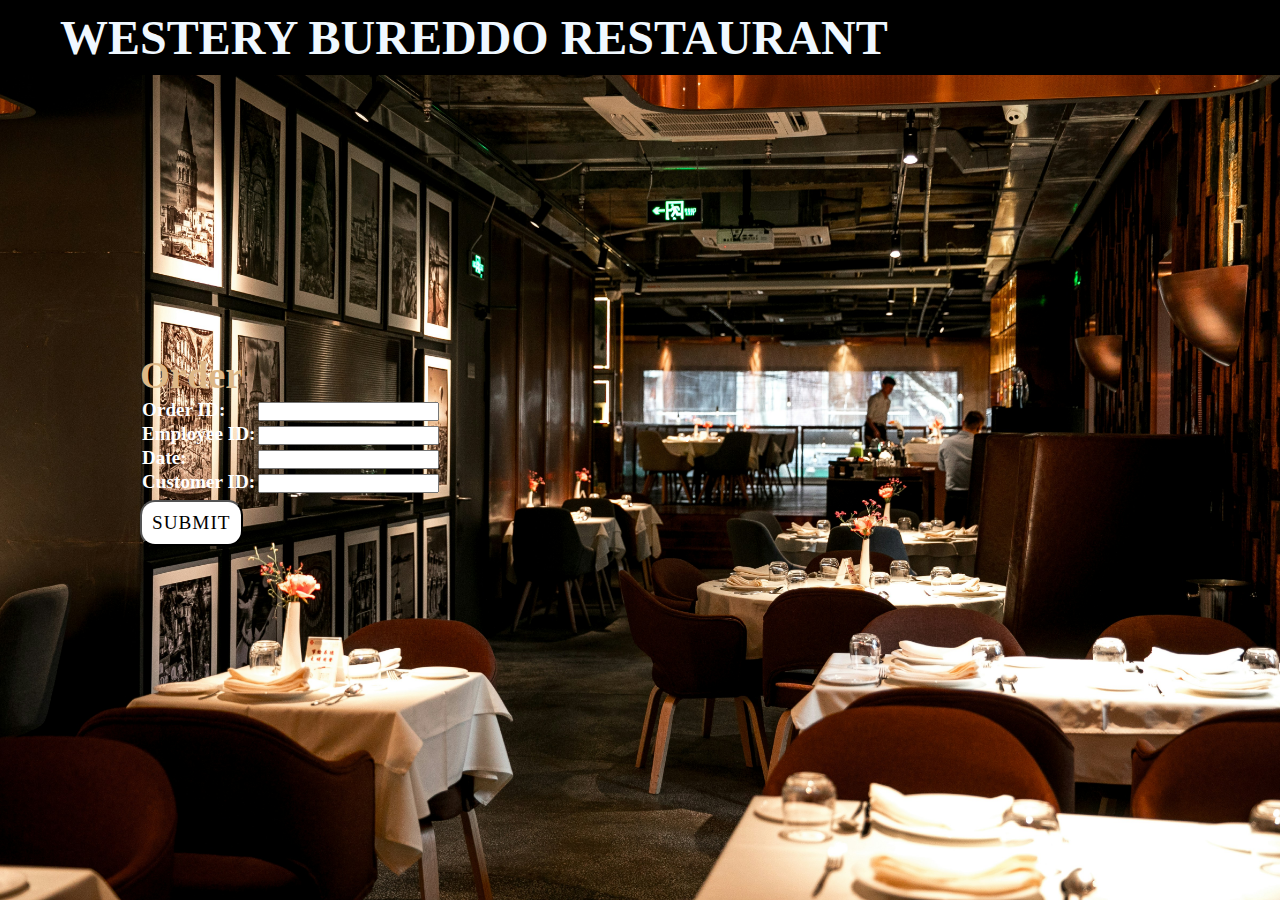
<file: Front-end/index.html>
<!DOCTYPE html>
<html >

<head>
	<meta charset="utf-8">
	<meta http-equiv="X-UA-Compatible" content="IE=edge">
	<meta name="order " content="width=device-width, initial-scale=1">
	<link href='https://fonts.googleapis.com/css?family=Amita' rel='stylesheet'>


	<title>Order NOW</title>

	<link type="text/css" rel="stylesheet" href="style (5).css" />



</head>

<body>
	<header>
		<a href="#" class="logo">Westery Bureddo restaurant</a>
		
	</header>
	<section class="Reservation" >

		<form action="ordernowmsg.html">
			<h2>Order</h2>
			<table>
				

				<tr>
					<td><b><label for="order_id">Order ID:</label></b></td>
					<td><input type="text" id="order_id" name="order_id" readonly></td>
				</tr>
				<tr>
					<td><b><label for="employee_id">Employee ID:</label></b></td>
					<td><input type="text" id="employee_id" name="employee_id"></td>
				</tr>
				<tr>
					<td><b><label for="date">Date:</label></b></td>
					<td><input type="text" id="date" name="date" readonly></td>
				</tr>
				<tr>
					<td><b><label for="cust_id">Customer ID:</label></b></td>
					<td><input type="text" id="cust_id" name="cust_id" readonly></td>
				</tr>
				
				
			</table>
			<br />
			<button type="submit" class="submit"> SUBMIT </button>
		</form>

	</section>
</body>

</html>
</file>
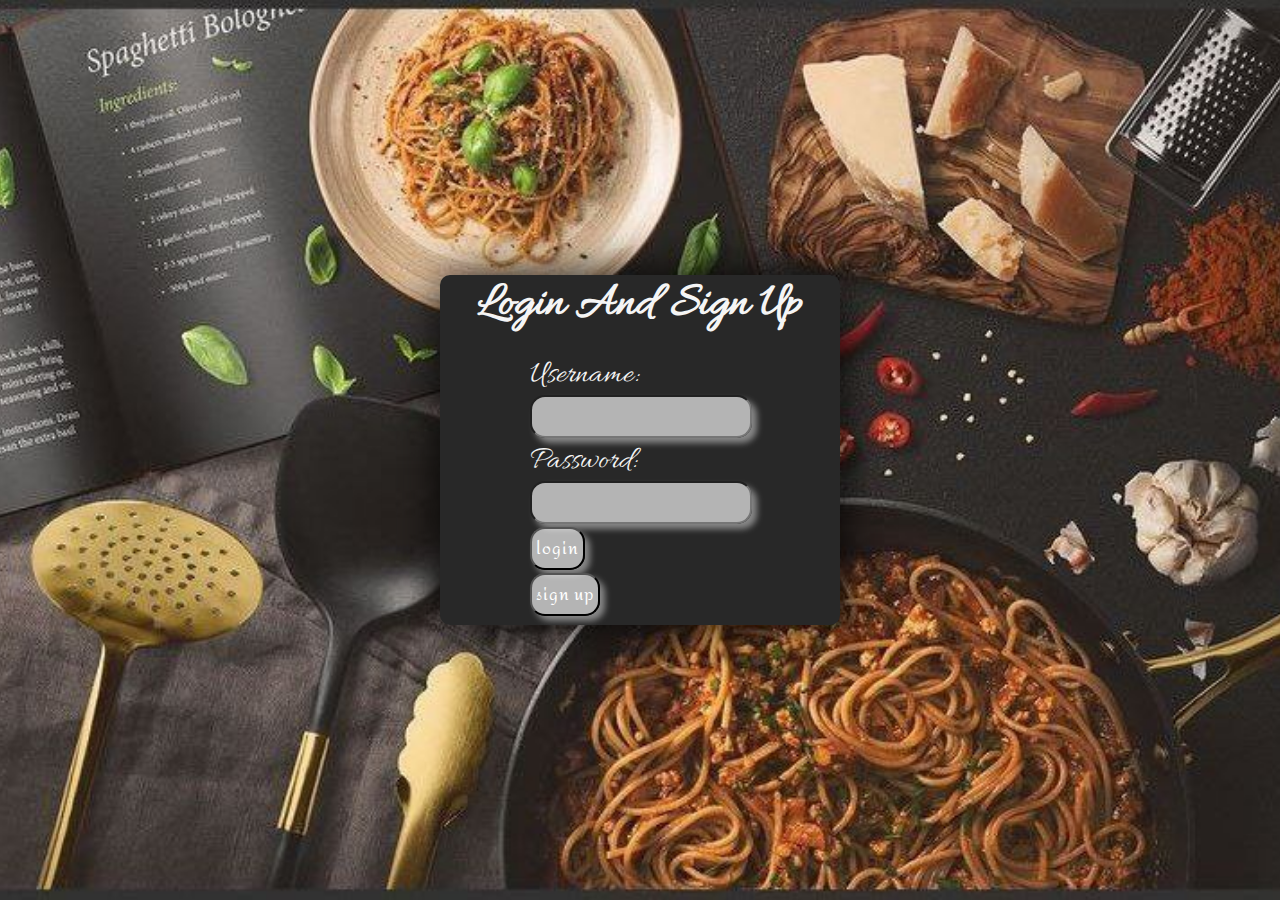
<file: Front-end/log in.html>
﻿<!DOCTYPE html>
<html>
<head>
    <meta charset="utf-8">
    <title>Login and Sign Up</title>
    <link rel="stylesheet" href="stylesheetreglog.css">
    <link href='https://fonts.googleapis.com/css?family=Allura' rel='stylesheet'>
    <link href='https://fonts.googleapis.com/css?family=Amita' rel='stylesheet'>
</head>
<body>
    <div class="container">
        <h1>Login and Sign Up</h1>
        <div class="split">
            <div class="split-form">
                
                <form action="web project.html">
                    <div class="form-group">
                        <label for="login-username">Username:</label>
                        <input type="text" id="login-username" name="login-username" required>
                    </div>
                    <div class="form-group">
                        <label for="login-password">Password:</label>
                        <input type="password" id="login-password" name="login-password" required>
                    </div>
                    <div class="form-group">
                        <button type="submit">login</button>

                    </div>
                </form>
                 
                <div>
                    <form class="submit"  action="sign up.html">
                        <button type="submit" >sign up</button>
                    </form>
                </div>
                
                
                

            </div>
            </div>
    </div>

</body>
</html>
</file>
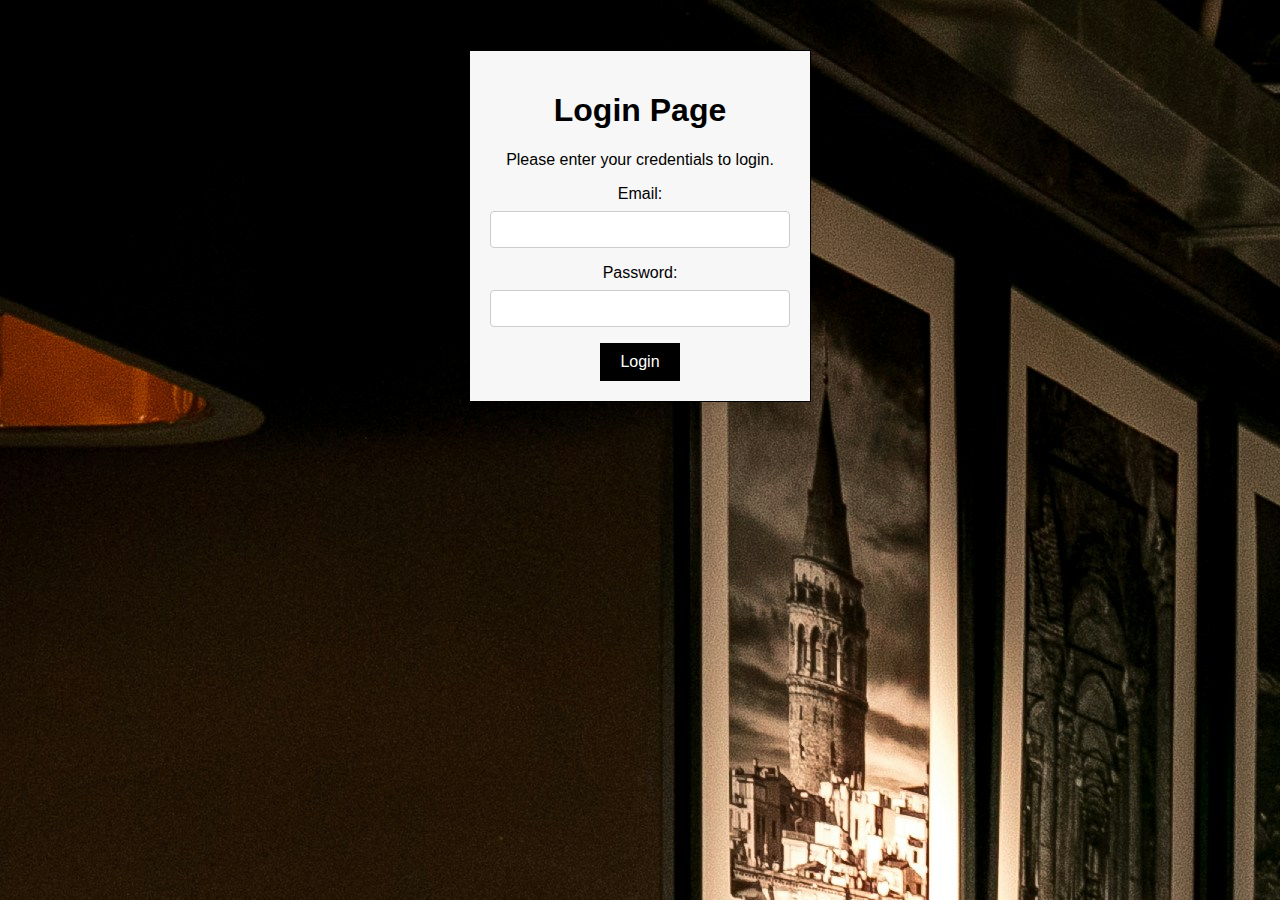
<file: Front-end/login.html>
<!DOCTYPE html>
<html lang="en">
<head>
    <meta charset="UTF-8">
    <meta name="viewport" content="width=device-width, initial-scale=1.0">
    <link rel="stylesheet" href="style.css">
    <title>Login Page</title>
</head>
<body>
    <div class="login-container">
        <h1>Login Page</h1>
        <p>Please enter your credentials to login.</p>

        <form action="login_process.php" method="post">
            <label for="email">Email:</label>
            <input type="email" id="email" name="email" required>

            <label for="password">Password:</label>
            <input type="password" id="password" name="password" required>

            <button type="submit">Login</button>
        </form>
    </div>
</body>
</html>
</file>
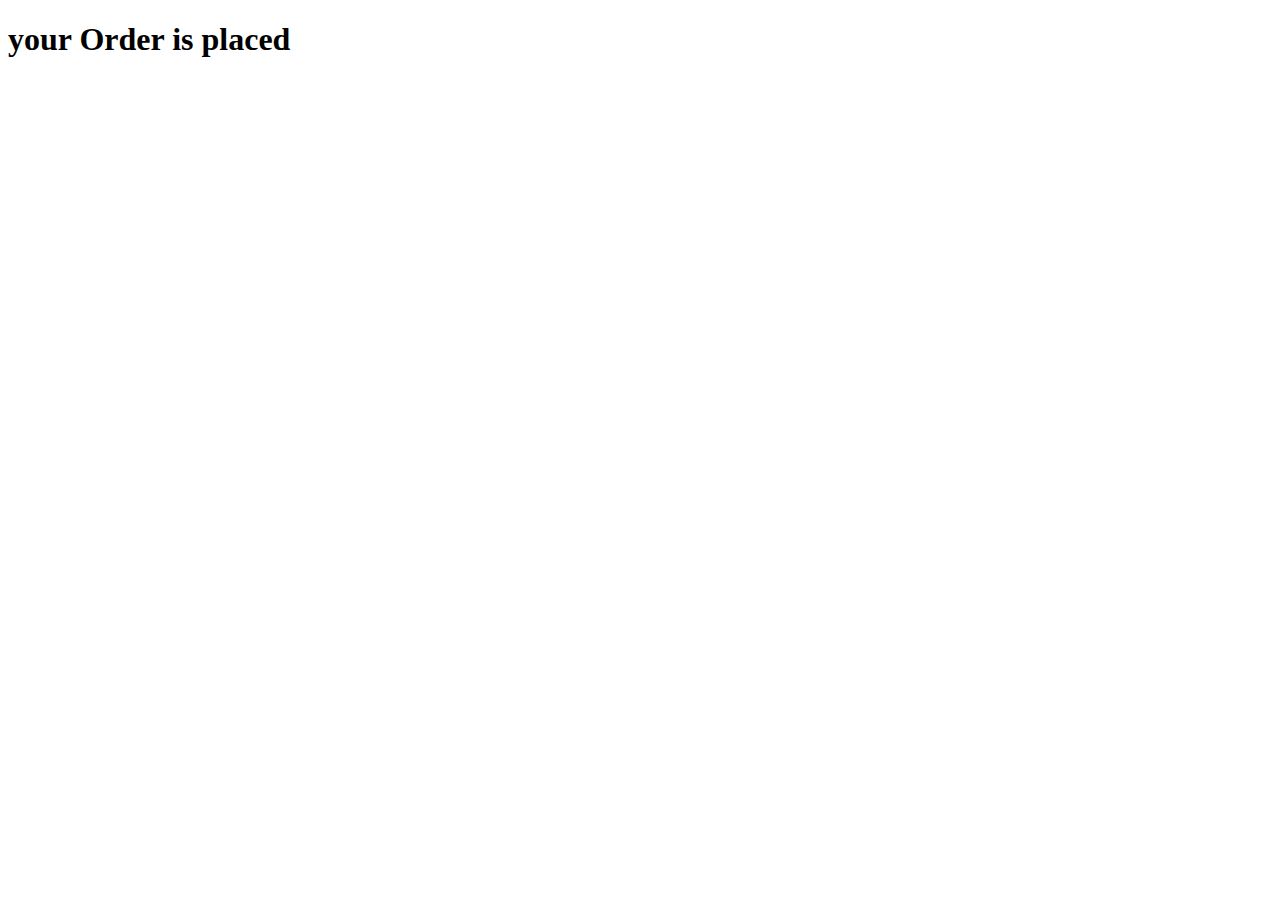
<file: Front-end/msg.html>
<!DOCTYPE html>
<html lang="en">
<head>
    <meta charset="UTF-8">
    <meta http-equiv="X-UA-Compatible" content="IE=edge">
    <meta name="viewport" content="width=device-width, initial-scale=1.0">
    <title>Document</title>
</head>
<body>
    <h1>your Order is placed</h1>
    
</body>
</html>
</file>
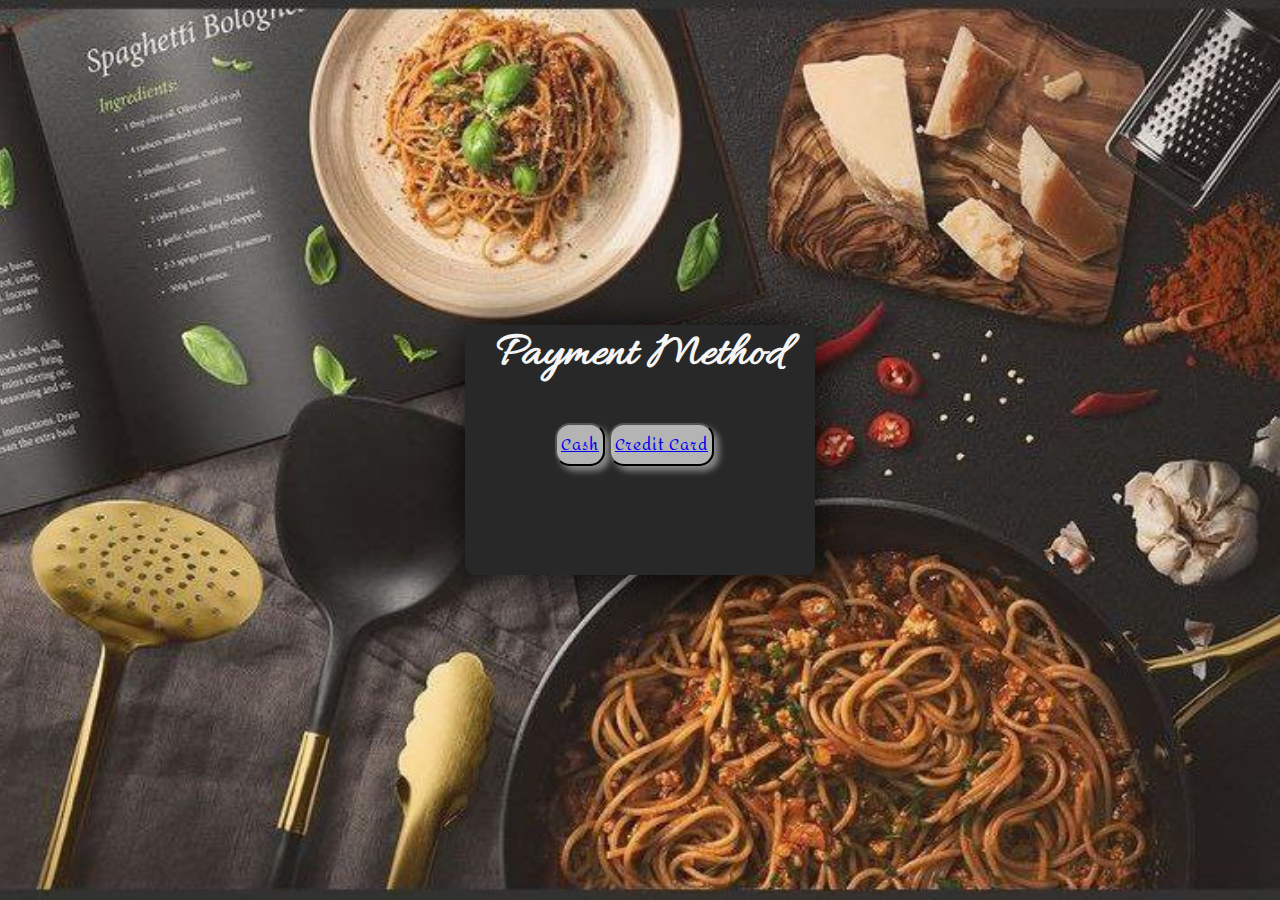
<file: Front-end/payment.html>
<html>
<head>
    <link rel="stylesheet" href="style (5) - Copy.css" />
    <meta charset="utf-8">
	<meta http-equiv="X-UA-Compatible" content="IE=edge">
	<meta name="order " content="width=device-width, initial-scale=1">
	<link href='https://fonts.googleapis.com/css?family=Amita' rel='stylesheet'>
    <link href='https://fonts.googleapis.com/css?family=Allura' rel='stylesheet'>


    
    <title>Payment Form</title>
     
</head>
<body>
   
    <div class="payment-form">
        <h1>Payment method</h1>
        <br>
        <form >
            <div class="form-row">
                <button type="button" class="payment-option" id="cash"><a href="ordernowmsg.html">Cash</a></button>
                <button type="button" class="payment-option" id="credit-card"><a href="card.html">Credit Card</a></button>
            </div>
            
        </form>
    </div>
</body>
</html>
</file>
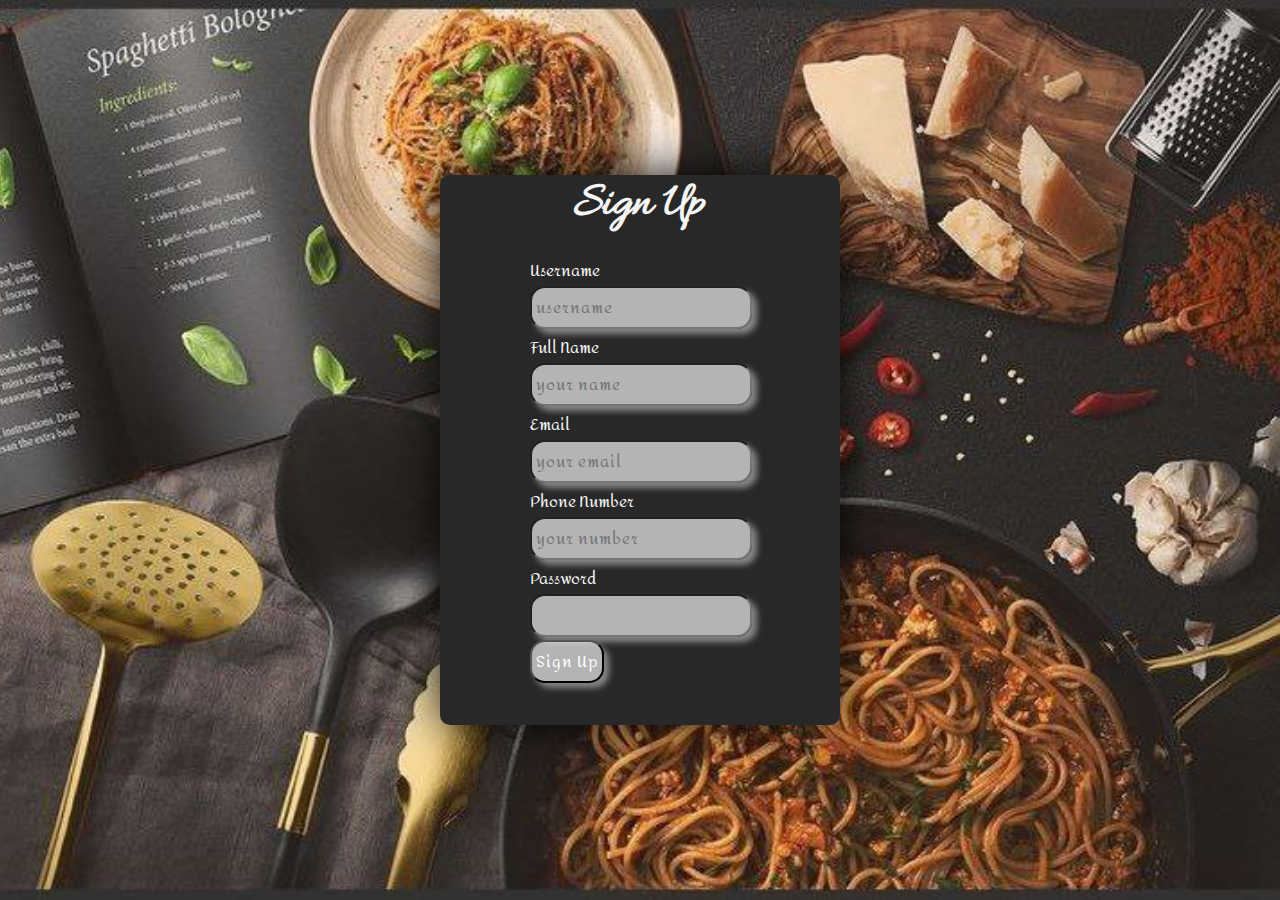
<file: Front-end/sign up.html>
﻿<!DOCTYPE html>

<html lang="en" xmlns="http://www.w3.org/1999/xhtml">
<head>
    <meta charset="utf-8" />
    <title>sign up</title>
    <link rel="stylesheet" href="stylesheetreg.css" />
    <link href='https://fonts.googleapis.com/css?family=Allura' rel='stylesheet'>
    <link href='https://fonts.googleapis.com/css?family=Amita' rel='stylesheet'>

</head>
<body>
    <div class="split-form">
        <h2>Sign Up</h2>
        <form class="log" action="log in.html">
            <div class="form-group">
                <label for="signup-username">Username</label>
                <input type="text" placeholder="username" id="signup-username" name="signup-username" required>
            </div>
            
            <div class="form-group">
                <label for="signup-full_name">Full Name</label>
                <input type="text" placeholder="your name" id="signup-full_name" name="signup-full_name" required>
            </div>
            
            <div class="form-group">
                <label for="signup-email">Email</label>
                <input type="email" placeholder="your email" id="signup-email" name="signup-email" required>
            </div>
            
            <div class="form-group">
                <label for="signup-phone_number">Phone number</label>
                <input type="tel" placeholder="your number" name="signup-phone_number" required>
            </div>
            
            <div class="form-group">
                <label for="signup-password">Password</label>
                <input type="password" id="signup-password" name="signup-password" required>
            </div>
            


            <div class="form-group">
                <input type="submit" class="submit" value="Sign Up">
            </div>
        </form>
    </div>
    
</body>
</html>
</file>
<file: Front-end/style (5).css>
* {
    margin: 0;
    padding: 0;
    box-sizing: border-box;
    scroll-behavior: smooth;
}

header {
    background-color: rgb(0, 0, 0);
    width: 100%;
    position: fixed;
    z-index: 999;
    display: flex;
    justify-content: space-between;
    align-items: center;
    padding: 10px 60px;
    font-family: 'Times New Roman', serif;
}

.logo {
    text-decoration: none;
    color: aliceblue;
    text-transform: uppercase;
    font-weight: 700;
    font-size: 3em;
}
.Reservation {
    width: 100%;
    min-height: 100vh;
    display: flex;
    align-items: center;
    background: url(yarab.jpg) no-repeat;
    background-size: cover;
    background-position: center;
    background-attachment: fixed;
    font-family: 'Times New Roman', serif;
    color: rgb(255, 255, 255);
    font-size: larger;
}


form {
    display: inline-block;
    font-family: 'Times New Roman', serif;
    margin-left: 40px;
    padding-left: 100px;
    
}



table {
    display: inline-block;
    font-family: 'Times New Roman', serif;
}

.Reservation h2 {
    color: burlywood;
    font-weight: 900;
    font-family: Allura;
    font-size: 2em;
}

.btn {
    color: #000000;
    background-color: rgb(255, 255, 255);
    text-decoration: none;
    font-size: 3em;
    font-family: 'Times New Roman', serif;
    font-weight: 400;
    display: inline-block;
    padding: 3px 3px;
    letter-spacing: 1px;
    border-radius: 15px;
    margin-bottom: 1px;
   
}

    

.submit {
    color: #000000;
    background-color: rgb(255, 255, 255);
    text-decoration: none;
    font-size: 1em;
    font-family: 'Times New Roman', serif;
    font-weight: 400;
    display: inline-block;
    padding: 10px 10px;
    letter-spacing: 1px;
    border-radius: 15px;
    margin-bottom: 1px;
   
}
</file>
<file: Front-end/stylesheetreglog.css>
* {
    margin: 0;
    padding: 0;
    box-sizing: border-box;
    scroll-behavior: smooth;
    
}
body{
    background: url(signup.jpg) no-repeat;

    margin:0;
    padding:0;
    font-family: montserrat;
    
    height:100vh;
    overflow:hidden;
    background-size: cover;
    background-repeat: no-repeat;
    width: 100%;
    min-height: 100vh;
    display: flex;
    align-items: center;
    background-size: cover;
    background-position: center;
    background-attachment: fixed;
    
}





.container{
    text-transform: capitalize;
    position:absolute;
    top:50%;
    left:50%;
    transform:translate(-50%,-50%);
    width:400px;
    height:350px;
    background: #282828;
    border-radius:10px;
    box-shadow: 0px 0px 50px -1px black;
}


.container h1{
    
    color: whitesmoke;
    text-align:center;
    padding:0 0 20px 0;
    border-radius:1px solid silver;
    font-family: Allura;
    font-size: 3em;
    
}
.split-form {
    padding:0 90px;
    box-sizing: border-box;
}
.form-group label{
    font-family: Allura;
    color: whitesmoke;
    font-size: 2em;

}
.form-group input{
    color: #fff;
    background-color:  rgba(255, 255, 255, 0.651);
    text-decoration: none;
    font-size: 1em;
    font-family: Amita;
    font-weight: 400;
    display: inline-block;
    padding: 4px 4px;
    letter-spacing: 1px;
    border-radius: 15px;
    margin-bottom: 3px;
    transition: 0.7s ease;
    box-shadow: 5px 5px 6px #888888;
}
.form-group.input:hover {
    transform: scale(1.1);
}
.form-group button{
    color: #fff;
    background-color:  rgba(255, 255, 255, 0.651);
    text-decoration: none;
    font-size: 1em;
    font-family: Amita;
    font-weight: 400;
    display: inline-block;
    padding: 4px 4px;
    letter-spacing: 1px;
    border-radius: 15px;
    margin-bottom: 3px;
    transition: 0.7s ease;
    box-shadow: 5px 5px 6px #888888;
}
.submit button{
    color: #fff;
    background-color:  rgba(255, 255, 255, 0.651);
    text-decoration: none;
    font-size: 1em;
    font-family: Amita;
    font-weight: 400;
    display: inline-block;
    padding: 4px 4px;
    letter-spacing: 1px;
    border-radius: 15px;
    margin-bottom: 3px;
    transition: 0.7s ease;
    box-shadow: 5px 5px 6px #888888;
}


table {
  border-collapse: collapse;
}
table, th, td {
  border: 1px solid black;
  padding: 5px;
}
th {
  background-color: lightgray;
}
</file>
<file: Front-end/style.css>
body {
    background: url(yarab.jpg) no-repeat;
    background-color: #000000; /* white background */
    color: #000; /* black text */
    font-family: Arial, sans-serif;
    text-align: center;
    margin: 0;
}

.login-container {
    width: 300px;
    margin: 50px auto;
    padding: 20px;
    border: 1px solid #000; /* black border */
    background-color: #f7f7f7; /* light gray background */
    box-shadow: 0 0 10px rgba(0, 0, 0, 0.1); /* slight shadow */
}

h1 {
    color: #000; /* black heading */
}

label {
    display: block;
    margin-bottom: 8px;
}

input {
    width: 100%;
    padding: 10px;
    margin-bottom: 16px;
    box-sizing: border-box;
    border: 1px solid #ccc; /* light gray border */
    border-radius: 4px;
}

button {
    background-color: #000; /* black button background */
    color: #fff; /* white text on the button */
    padding: 10px 20px;
    font-size: 16px;
    border: none;
    cursor: pointer;
}

button:hover {
    background-color: #333; /* dark gray on hover */
}
</file>
<file: Front-end/style (5) - Copy.css>
* {
    margin: 0;
    padding: 0;
    box-sizing: border-box;
    scroll-behavior: smooth;
    
}
body{
    background: url(signup.jpg) no-repeat;

    margin:0;
    padding:0;
    font-family: montserrat;
    
    height:100vh;
    overflow:hidden;
    background-size: cover;
    background-repeat: no-repeat;
    width: 100%;
    min-height: 100vh;
    display: flex;
    align-items: center;
    background-size: cover;
    background-position: center;
    background-attachment: fixed;
    
}





.payment-form{
    text-transform: capitalize;
    position:absolute;
    top:50%;
    left:50%;
    transform:translate(-50%,-50%);
    width: 350px;
    height: 250px;
    background: #282828;
    border-radius:10px;
    box-shadow: 0px 0px 50px -1px black;
}


.payment-form h1{
    
    color: whitesmoke;
    text-align:center;
    padding:0 0 20px 0;
    border-radius:1px solid silver;
    font-family: Allura;
    font-size: 3em;
    
}
.payment-form form{
    padding:0 90px;
    box-sizing: border-box;
}

.payment-form button.payment-option{
    color: #fff;
    background-color:  rgba(255, 255, 255, 0.651);
    text-decoration: none;
    font-size: 1em;
    font-family: Amita;
    font-weight: 400;
    display: inline-block;
    padding: 4px 4px;
    letter-spacing: 1px;
    border-radius: 15px;
    margin-bottom: 3px;
    transition: 0.7s ease;
    box-shadow: 5px 5px 6px #888888;
}
.form-group.input:hover {
    transform: scale(1.1);
}
</file>
<file: Front-end/stylesheetreg.css>
* {
    margin: 0;
    padding: 0;
    box-sizing: border-box;
    scroll-behavior: smooth;
    
}
body{
    background: url(signup.jpg) no-repeat;

    margin:0;
    padding:0;
    font-family: montserrat;
    
    height:100vh;
    overflow:hidden;
    background-size: cover;
    background-repeat: no-repeat;
    width: 100%;
    min-height: 100vh;
    display: flex;
    align-items: center;
    background-size: cover;
    background-position: center;
    background-attachment: fixed;
    
}





.split-form{
    text-transform: capitalize;
    position:absolute;
    top:50%;
    left:50%;
    transform:translate(-50%,-50%);
    width:400px;
    height:550px;
    background: #282828;
    border-radius:10px;
    box-shadow: 0px 0px 50px -1px black;
}


.split-form h2{
    
    color: whitesmoke;
    text-align:center;
    padding:0 0 20px 0;
    border-radius:1px solid silver;
    font-family: Allura;
    font-size: 3em;
    
}
.split-form form{
    padding:0 90px;
    box-sizing: border-box;
}
.form-group label{
    font-family: Amita;   
     color: whitesmoke;
     font-size: 1em;
}
.form-group input{
    color: #fff;
    background-color:  rgba(255, 255, 255, 0.651);
    text-decoration: none;
    font-size: 1em;
    font-family: Amita;
    font-weight: 400;
    display: inline-block;
    padding: 4px 4px;
    letter-spacing: 1px;
    border-radius: 15px;
    margin-bottom: 3px;
    transition: 0.7s ease;
    box-shadow: 5px 5px 6px #888888;
}
.form-group.input:hover {
    transform: scale(1.1);
}


table {
  border-collapse: collapse;
}
table, th, td {
  border: 1px solid black;
  padding: 5px;
}
th {
  background-color: lightgray;
}
</file>
